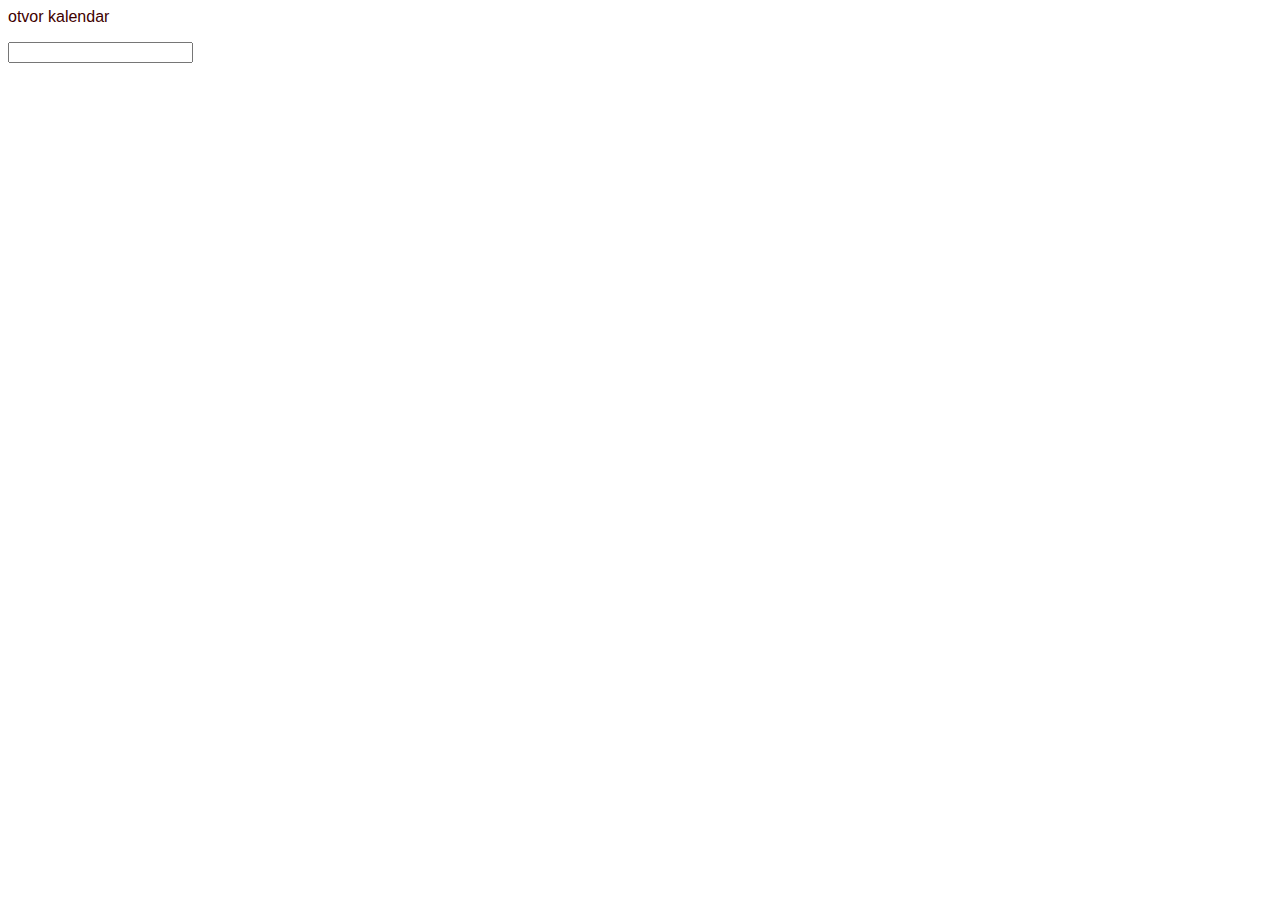
<file: webdir/calendar/index.html>
<!DOCTYPE HTML PUBLIC "-//W3C//DTD HTML 4.0 Transitional//EN">
<html>
<head>
<title>kalendar</title>
<script type="text/javascript" src="calendar.js"></script>
<link rel="stylesheet" href="calendar.css" type="text/css" media="screen">
<meta http-equiv="Content-Type" content="text/html; charset=windows-1250">
</head>
<body>

<p><a href="#" onclick="openCalendar('example','datum');">otvor kalendar</a></p>

<form name="example" action="" method="post">
<p><input type="text" name="datum"></p>
</form>

</body>
</html>
</file>
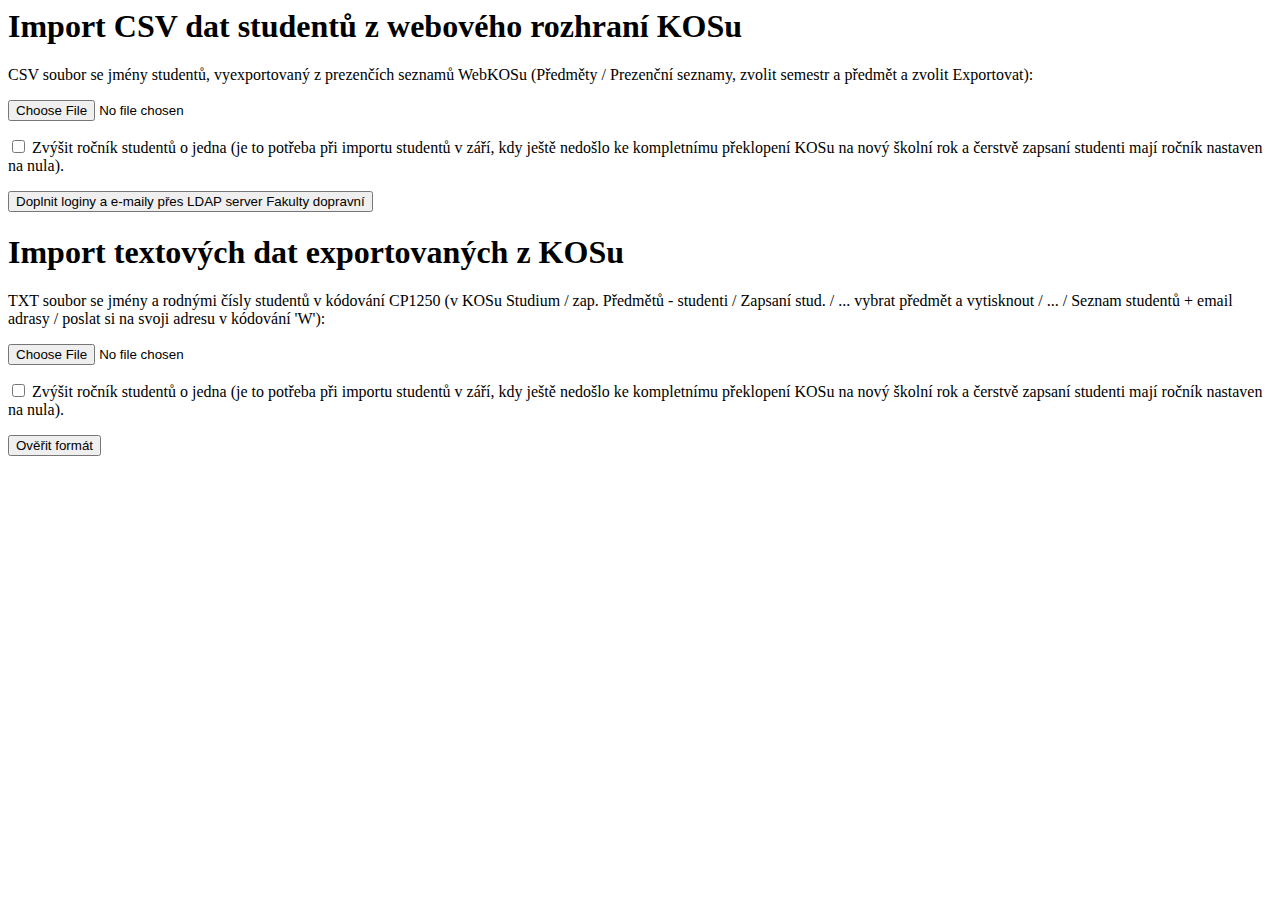
<file: webdir/import.html>
<!DOCTYPE HTML PUBLIC "-//W3C//DTD HTML 4.01 Transitional//EN">

<html>
<head>
	<title>Import seznamu studentů - krok 1</title>
<meta http-equiv="Content-Type" content="text/html; charset=utf-8"></head>

<body>

<h1>Import CSV dat studentů z webového rozhraní KOSu</h1>
<p>CSV soubor se jmény studentů, vyexportovaný z prezenčích seznamů WebKOSu
  (Předměty / Prezenční seznamy, zvolit semestr a předmět a zvolit Exportovat): </p>
<form action="import_webkos.php" method="post" enctype="multipart/form-data" name="csvimport" id="csvimport">
  <p>
    <input type="file" name="csvfile">
  </p>
  <p>
    <input type="checkbox" name="addyear" value="1"> Zvýšit ročník studentů o jedna (je to
    potřeba při importu studentů v září, kdy ještě nedošlo ke kompletnímu
    překlopení KOSu na nový školní rok a čerstvě zapsaní studenti mají ročník
    nastaven na nula).
  </p>
  <p>
    <input type="submit" name="Submit" value="Doplnit loginy a e-maily přes LDAP server Fakulty dopravní">
  </p>
</form>

<h1>Import textových dat exportovaných z KOSu</h1>
<p>TXT soubor se jmény a rodnými čísly studentů v kódování CP1250 (v KOSu
   Studium / zap. Předmětů - studenti / Zapsaní stud. / ... vybrat předmět
   a vytisknout / ... / Seznam studentů + email adrasy / poslat si na svoji
   adresu v kódování 'W'): </p>
<form action="import_koslist_1.php" method="post" enctype="multipart/form-data" name="kosimport" id="kosimport">
  <p>
    <input type="file" name="kosfile">
  </p>
  <p>
    <input type="checkbox" name="addyear" value="1"> Zvýšit ročník studentů o jedna (je to
    potřeba při importu studentů v září, kdy ještě nedošlo ke kompletnímu
    překlopení KOSu na nový školní rok a čerstvě zapsaní studenti mají ročník
    nastaven na nula).
  </p>
  <p>
    <input type="submit" name="Submit" value="Ověřit formát">
  </p>
</form>

</body>
</html>
</file>
<file: webdir/calendar/calendar.css>
body {
	background-color: #ffffff;
	color: #000000;
	font-family: verdana, arial, helvetica, sans-serif;
}

table {
	width: 100%;
}

th {
	font-size: 12px;
	background-color: #eeeeee;
}

td {
	font-size: 11px;
	text-align: center;
	background-color: #fef3e7;
	padding: 6px 0px;
}

td:hover
{
  background-color: #fad9b1;
}

a {
	color: #400000;
	text-decoration: none;
}

a:hover {
	color: #000000;
  background-color: #fad9b1;
	text-decoration: none;
}
</file>
